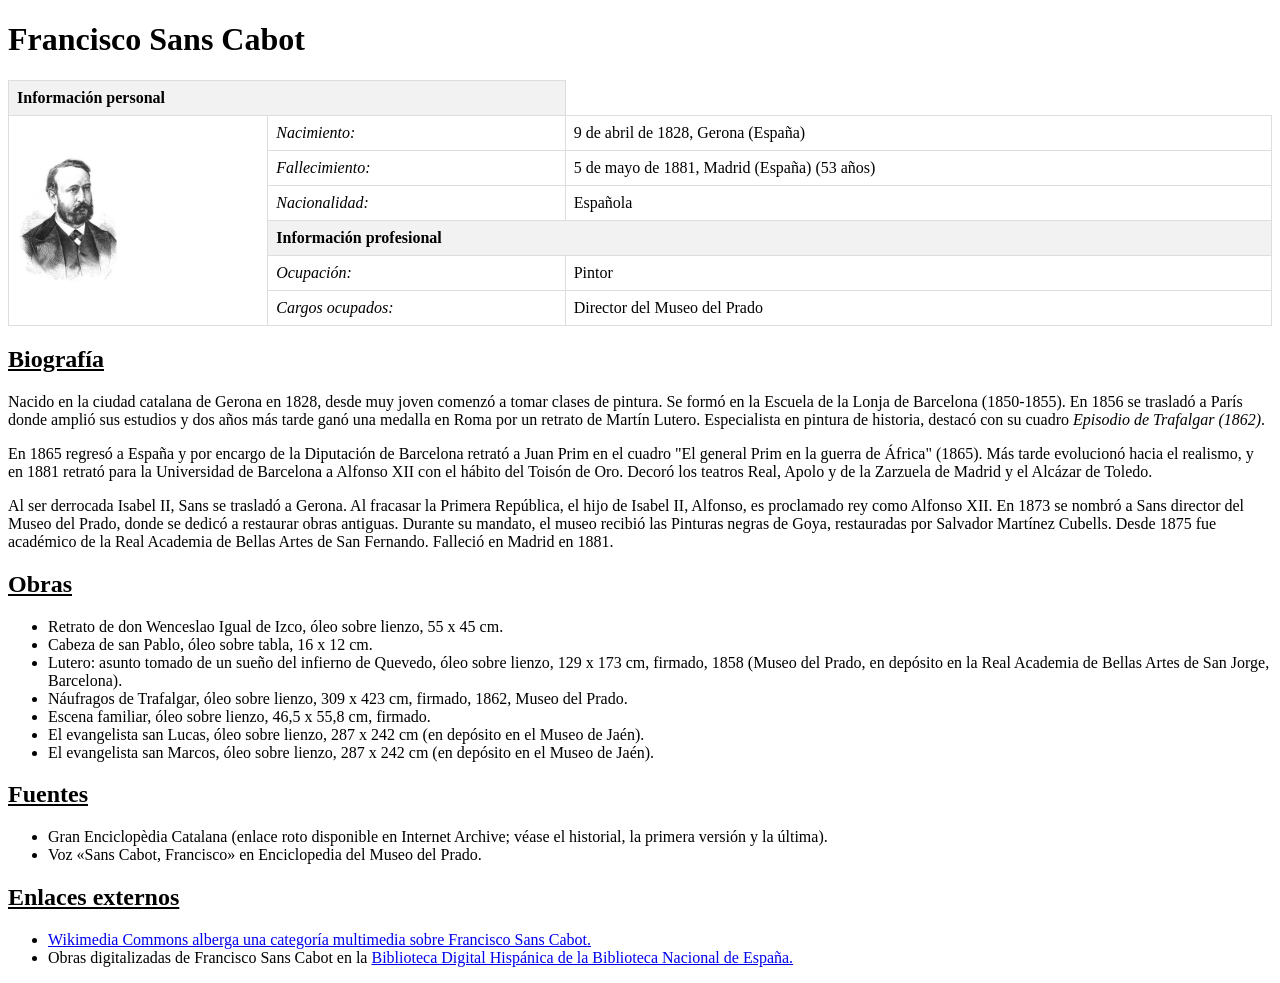
<file: tp-1/index.html>
<!DOCTYPE html>
<html lang="en">
<head>
    <meta charset="UTF-8">
    <meta name="viewport" content="width=device-width, initial-scale=1.0">
    <title>Trabajo 1</title>
    <style>
        h3 span {
            margin-right: 10px;
        }

        table {
            border-collapse: collapse;
            width: 100%;
        }

        th, td {
            border: 1px solid #dddddd;
            text-align: left;
            padding: 8px;
        }

        th {
            background-color: #f2f2f2;
        }
        img {
            max-width: 100px;
            height: auto;
        }
    </style>
</head>
<body>

<h1>Francisco Sans Cabot</h1>

<table>
    <tr>
        <th colspan="2">Información personal</th>
    </tr>
    <tr>
        <td rowspan="6"><img src="Francisco_Sans_Cabot.jpg" alt="Francisco Sans Cabot"></td>
        <td><em>Nacimiento:</em></td>
        <td>9 de abril de 1828, Gerona (España)</td>
    </tr>
    <tr>
        <td><em>Fallecimiento:</em></td>
        <td>5 de mayo de 1881, Madrid (España) (53 años)</td>
    </tr>
    <tr>
        <td><em>Nacionalidad:</em></td>
        <td>Española</td>
    </tr>
    <tr>
        <th colspan="2">Información profesional</th>
    </tr>
    <tr>
        <td><em>Ocupación:</em></td>
        <td>Pintor</td>
    </tr>
    <tr>
        <td><em>Cargos ocupados:</em></td>
        <td>Director del Museo del Prado</td>
    </tr>
</table>

<!-- Biografía -->
<h2><strong><u>Biografía</u></strong></h2>
<p>
    Nacido en la ciudad catalana de Gerona en 1828, desde muy joven comenzó a tomar clases de pintura.
    Se formó en la Escuela de la Lonja de Barcelona (1850-1855).
    En 1856 se trasladó a París donde amplió sus estudios y dos años más tarde ganó una medalla en Roma por un retrato de Martín Lutero.
    Especialista en pintura de historia, destacó con su cuadro <em>Episodio de Trafalgar (1862)</em>.
</p>
<p>
    En 1865 regresó a España y por encargo de la Diputación de Barcelona retrató a Juan Prim en el cuadro "El general Prim en la guerra de África" (1865).
    Más tarde evolucionó hacia el realismo, y en 1881 retrató para la Universidad de Barcelona a Alfonso XII con el hábito del Toisón de Oro.
    Decoró los teatros Real, Apolo y de la Zarzuela de Madrid y el Alcázar de Toledo.
</p>
<p>
    Al ser derrocada Isabel II, Sans se trasladó a Gerona. Al fracasar la Primera República, el hijo de Isabel II, Alfonso, es proclamado rey como Alfonso XII.
    En 1873 se nombró a Sans director del Museo del Prado, donde se dedicó a restaurar obras antiguas. Durante su mandato, el museo recibió las Pinturas negras de Goya, restauradas por Salvador Martínez Cubells.
    Desde 1875 fue académico de la Real Academia de Bellas Artes de San Fernando. Falleció en Madrid en 1881.
</p>

<!-- Obras -->
<h2><strong><u>Obras</u></strong></h2>
<ul>
    <li>Retrato de don Wenceslao Igual de Izco, óleo sobre lienzo, 55 x 45 cm.</li>
    <li>Cabeza de san Pablo, óleo sobre tabla, 16 x 12 cm.</li>
    <li>Lutero: asunto tomado de un sueño del infierno de Quevedo, óleo sobre lienzo, 129 x 173 cm, firmado, 1858 (Museo del Prado, en depósito en la Real Academia de Bellas Artes de San Jorge, Barcelona).</li>
    <li>Náufragos de Trafalgar, óleo sobre lienzo, 309 x 423 cm, firmado, 1862, Museo del Prado.</li>
    <li>Escena familiar, óleo sobre lienzo, 46,5 x 55,8 cm, firmado.</li>
    <li>El evangelista san Lucas, óleo sobre lienzo, 287 x 242 cm (en depósito en el Museo de Jaén).</li>
    <li>El evangelista san Marcos, óleo sobre lienzo, 287 x 242 cm (en depósito en el Museo de Jaén).</li>
</ul>

<!-- Fuentes -->
<h2><strong><u>Fuentes</u></strong></h2>
<ul>
    <li>Gran Enciclopèdia Catalana (enlace roto disponible en Internet Archive; véase el historial, la primera versión y la última).</li>
    <li>Voz «Sans Cabot, Francisco» en Enciclopedia del Museo del Prado.</li>
</ul>

<!-- Enlaces externos -->
<h2><strong><u>Enlaces externos</u></strong></h2>
<ul>
    <li><a href="https://commons.wikimedia.org/wiki/Category:Francisco_Sans_Cabot" target="_blank">Wikimedia Commons alberga una categoría multimedia sobre Francisco Sans Cabot.</a></li>
    <li>Obras digitalizadas de Francisco Sans Cabot en la <a href="https://www.bne.es/es/Inicio/index.html" target="_blank">Biblioteca Digital Hispánica de la Biblioteca Nacional de España.</a></li>
</ul>

</body>
</html>
</file>
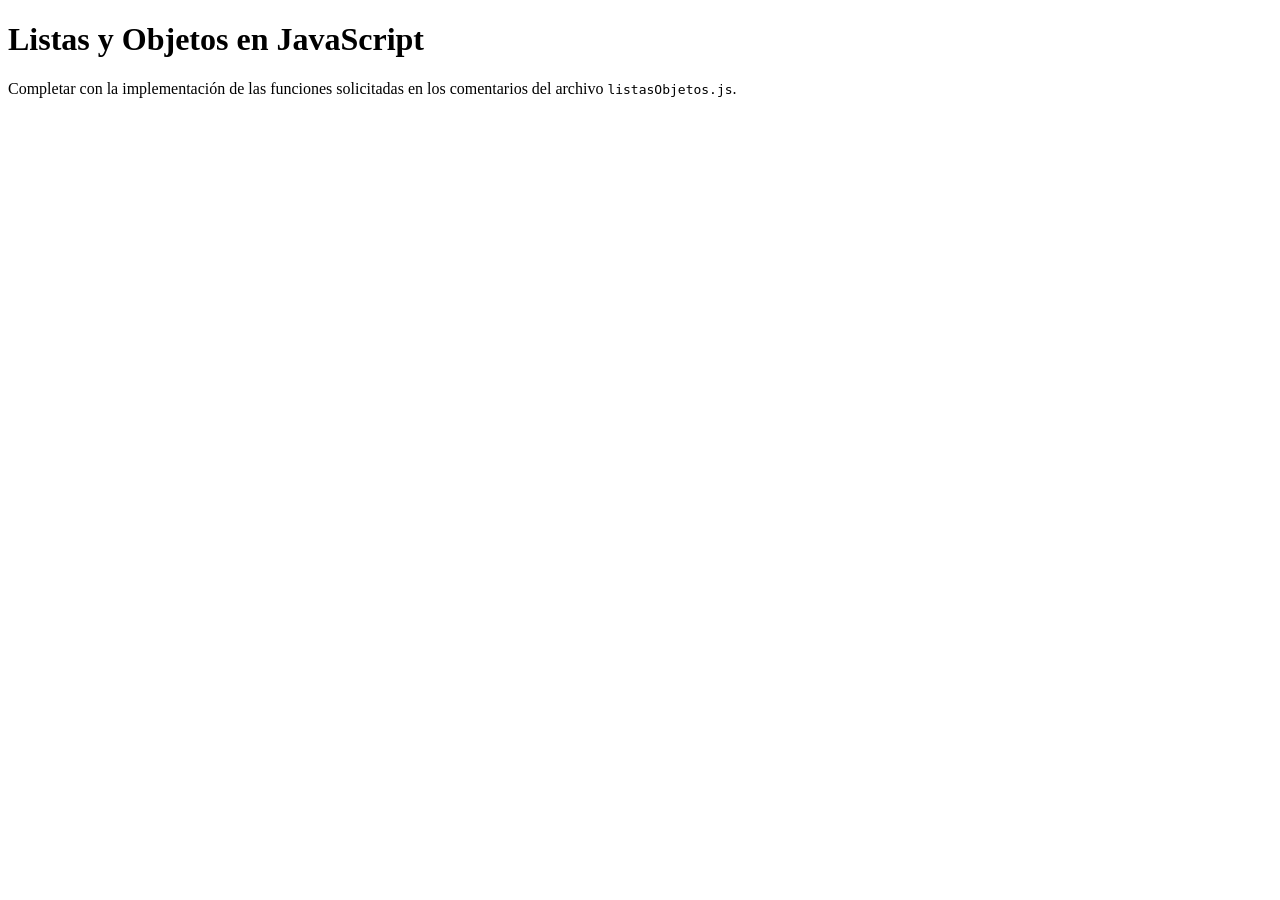
<file: tp-10/index.html>
<!DOCTYPE html>
<html>
<head>
    <meta charset="utf-8">
    <meta name="viewport" content="width=device-width, initial-scale=1">
    <title>Listas y Objetos en JavaScript</title>
</head>
<body>
    <h1>Listas y Objetos en JavaScript</h1>
    <p>Completar con la implementación de las funciones solicitadas en los comentarios del archivo <code>listasObjetos.js</code>.</p>
    <script src="listas-y-objetos.js"></script>
</body>
</html>
</file>
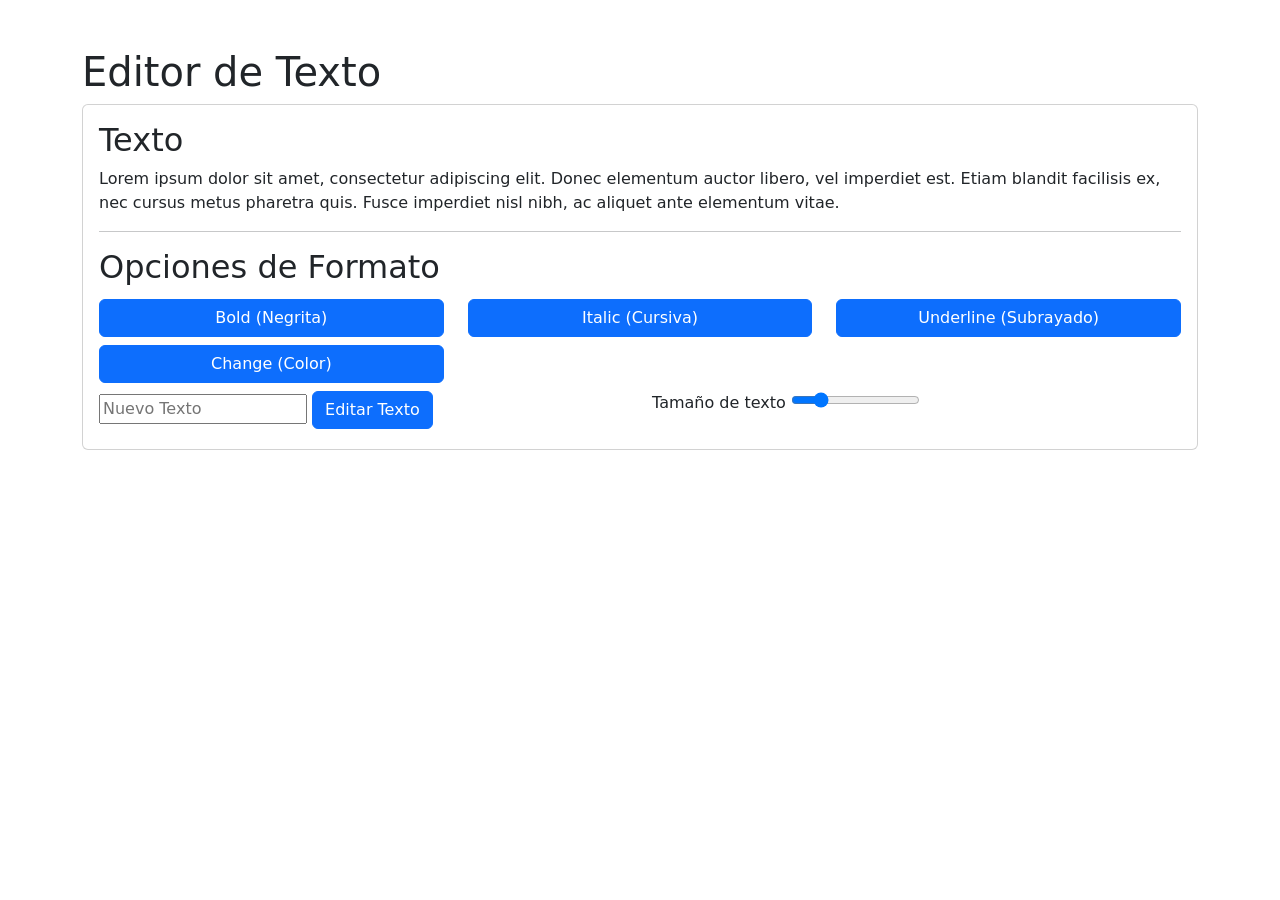
<file: tp-11/index.html>
<!DOCTYPE html>
<html>
<head>
    <meta charset="utf-8">
    <meta name="viewport" content="width=device-width, initial-scale=1">
    <title>Editor de Texto - DOM y JavaScript</title>
    <link href="https://cdn.jsdelivr.net/npm/bootstrap@5.3.1/dist/css/bootstrap.min.css" rel="stylesheet" integrity="sha384-4bw+/aepP/YC94hEpVNVgiZdgIC5+VKNBQNGCHeKRQN+PtmoHDEXuppvnDJzQIu9" crossorigin="anonymous">
</head>
<body>
    <div class="container my-1 my-sm-2 my-md-4 my-lg-5">
        <h1>Editor de Texto</h1>
        <div class="card">
            <div class="card-body">
                <h2>Texto</h2>

                <p class="texto" id="texto">Lorem ipsum dolor sit amet, consectetur adipiscing elit. Donec elementum auctor libero, vel imperdiet est. Etiam blandit facilisis ex, nec cursus metus pharetra quis. Fusce imperdiet nisl nibh, ac aliquet ante elementum vitae.</p>

                <hr class="hr">

                <h2>Opciones de Formato</h2>
                <div class="row">
                    <div class="col-12 col-md-4 my-1">
                        <button id="btn-negrita" class="btn d-block w-100 btn-primary" data-formato="negrita">
                            Bold (Negrita)
                        </button>
                    </div>
                    <div class="col-12 col-md-4 my-1">
                        <button id="btn-cursiva" class="btn d-block w-100 btn-primary" data-formato="cursiva">
                            Italic (Cursiva)
                        </button>
                    </div>
                    <div class="col-12 col-md-4 my-1">
                        <button id="btn-subrayado" class="btn d-block w-100 btn-primary" data-formato="subrayado">
                            Underline (Subrayado)
                        </button>
                    </div>
                    <div class="col-12 col-md-4 my-1">
                        <button id="btn-color" class="btn d-block w-100 btn-primary" data-formato="color">
                            Change (Color)
                        </button>
                    </div>
                </div>
                <div class="row">
                    <div class="col-12 col-md-6 my-1">
                    <input id="input-texto" type="text" placeholder="Nuevo Texto">
                        <button id="btn-editar" class="btn btn-primary" data-formato="editar">Editar Texto</button>
                    </div>
                    <div class="col-12 col-md-6 my-1">
                        Tamaño de texto <input id="input-tamano" type="range" min="10" max="40" value="16">
                    </div>

                </div>
            </div>
        </div>
    </div>

    <script src="https://cdn.jsdelivr.net/npm/bootstrap@5.3.1/dist/js/bootstrap.bundle.min.js" integrity="sha384-HwwvtgBNo3bZJJLYd8oVXjrBZt8cqVSpeBNS5n7C8IVInixGAoxmnlMuBnhbgrkm" crossorigin="anonymous"></script>
    <script type="text/javascript">
        /**
 * Actualiza el estado de los botones en función de los estilos aplicados.
 */
function updateButtonState() {
    let texto = document.getElementById("texto");

    // Actualizar botón de negrita
    let btnNegrita = document.getElementById("btn-negrita");
    if (texto.style.fontWeight === "bold") {
        btnNegrita.classList.add("btn-success");
        btnNegrita.classList.remove("btn-primary");
        btnNegrita.innerText = "Bold (Negrita) (Activado)";
    } else {
        btnNegrita.classList.add("btn-primary");
        btnNegrita.classList.remove("btn-success");
        btnNegrita.innerText = "Bold (Negrita)";
    }

    // Actualizar botón de cursiva
    let btnCursiva = document.getElementById("btn-cursiva");
    if (texto.style.fontStyle === "italic") {
        btnCursiva.classList.add("btn-success");
        btnCursiva.classList.remove("btn-primary");
        btnCursiva.innerText = "Italic (Cursiva) (Activado)";
    } else {
        btnCursiva.classList.add("btn-primary");
        btnCursiva.classList.remove("btn-success");
        btnCursiva.innerText = "Italic (Cursiva)";
    }

    // Actualizar botón de subrayado
    let btnSubrayado = document.getElementById("btn-subrayado");
    if (texto.classList.contains("text-decoration-underline")) {
        btnSubrayado.classList.add("btn-success");
        btnSubrayado.classList.remove("btn-primary");
        btnSubrayado.innerText = "Underline (Subrayado) (Activado)";
    } else {
        btnSubrayado.classList.add("btn-primary");
        btnSubrayado.classList.remove("btn-success");
        btnSubrayado.innerText = "Underline (Subrayado)";
    }

    // Actualizar botón de color
    let btnColor = document.getElementById("btn-color");
    if (texto.classList.contains("text-info")) {
        btnColor.classList.add("btn-success");
        btnColor.classList.remove("btn-primary");
        btnColor.innerText = "Change (Color) (Activado)";
    } else {
        btnColor.classList.add("btn-primary");
        btnColor.classList.remove("btn-success");
        btnColor.innerText = "Change (Color)";
    }
}

/**
 * Función para aplicar o quitar negrita.
 */
function funcionNegrita() {
    let elementoParrafo = document.getElementById("texto");
    if (elementoParrafo.style.fontWeight === "bold") {
        elementoParrafo.style.fontWeight = null;
    } else {
        elementoParrafo.style.fontWeight = "bold";
    }
    updateButtonState();
}

/**
 * Función para aplicar o quitar cursiva.
 */
function funcionCursiva() {
    let elementoParrafo = document.getElementById("texto");
    if (elementoParrafo.style.fontStyle === "italic") {
        elementoParrafo.style.fontStyle = null;
    } else {
        elementoParrafo.style.fontStyle = "italic";
    }
    updateButtonState();
}

/**
 * Función para aplicar o quitar subrayado.
 */
function funcionSubrayado() {
    let texto = document.getElementById("texto");
    texto.classList.toggle("text-decoration-underline");
    updateButtonState();
}

/**
 * Función para aplicar o quitar color.
 */
function funcionColor() {
    let texto = document.getElementById("texto");
    texto.classList.toggle("text-info");
    updateButtonState();
}

/**
 * Función para editar el texto.
 */
function funcionEditarTexto() {
    let textoNuevo = document.getElementById("input-texto").value;
    let texto = document.getElementById("texto");
    texto.innerText = textoNuevo;
}

/**
 * Función para cambiar el tamaño del texto.
 */
function funcionTamano() {
    let inputTamano = document.getElementById("input-tamano");
    let texto = document.getElementById("texto");
    texto.style.fontSize = inputTamano.value + "px";
}

/**
 * Controlador para manejar el clic en los botones.
 */
function handlerBoton(e) {
    const funcionBoton = e.target.dataset.formato;
    switch (funcionBoton) {
        case 'negrita':
            funcionNegrita();
            break;
        case 'cursiva':
            funcionCursiva();
            break;
        case 'subrayado':
            funcionSubrayado();
            break;
        case 'color':
            funcionColor();
            break;
        case 'editar':
            funcionEditarTexto();
            break;
    }
}

// Agregar eventos a los botones y al input de tamaño
document.querySelectorAll('button.btn').forEach(e => e.addEventListener('click', handlerBoton));
document.getElementById("input-tamano").addEventListener("input", funcionTamano);

// Inicializar el estado de los botones al cargar la página
updateButtonState();

    </script>
</body>
</html>
</file>
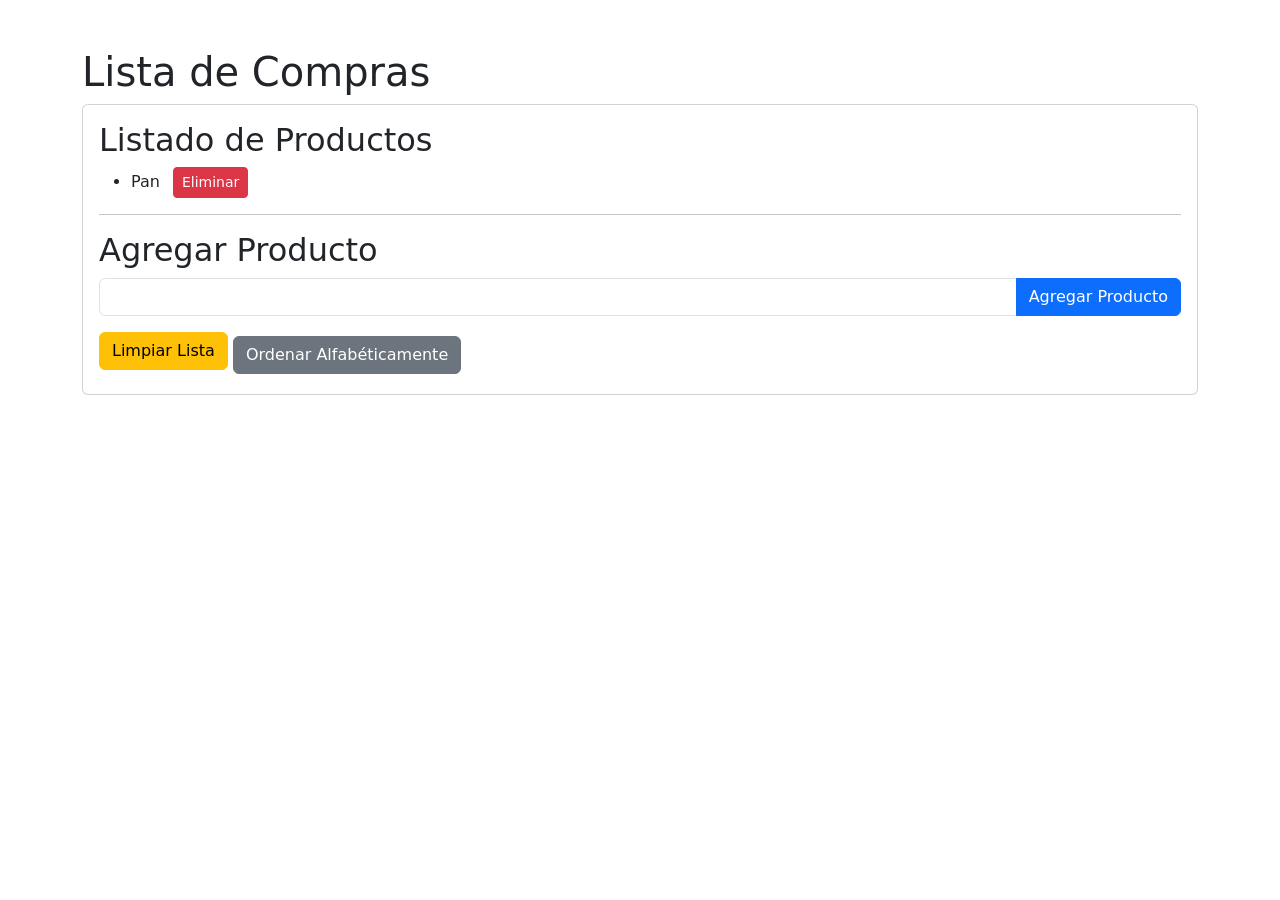
<file: tp-12/index.html>
<!DOCTYPE html>
<html>
<head>
    <meta charset="utf-8">
    <meta name="viewport" content="width=device-width, initial-scale=1">
    <title>Lista de Compras - Ramirez Tomas</title>
    <link href="https://cdn.jsdelivr.net/npm/bootstrap@5.3.1/dist/css/bootstrap.min.css" rel="stylesheet" integrity="sha384-4bw+/aepP/YC94hEpVNVgiZdgIC5+VKNBQNGCHeKRQN+PtmoHDEXuppvnDJzQIu9" crossorigin="anonymous">
</head>
<body>
    <div class="container my-1 my-sm-2 my-md-4 my-lg-5">
        <h1>Lista de Compras</h1>
        <div class="card">
            <div class="card-body">
                <h2>Listado de Productos</h2>
                
                <ul id="lista-productos">
                    <li>Pan <button class="btn btn-danger btn-sm ms-2" onclick="eliminarProducto(this)">Eliminar</button></li>
                </ul>

                <hr class="hr">

                <h2>Agregar Producto</h2>
                <form id="form-producto">
                    <div class="input-group mb-3">
                        <input type="text" class="form-control" aria-label="Nombre del Producto" required>
                        <button class="btn btn-primary" type="submit">Agregar Producto</button>
                    </div>
                </form>

                <button class="btn btn-warning mb-2" onclick="limpiarLista()">Limpiar Lista</button>
                <button class="btn btn-secondary" onclick="ordenarLista()">Ordenar Alfabéticamente</button>
            </div>
        </div>
    </div>

    <script src="https://cdn.jsdelivr.net/npm/bootstrap@5.3.1/dist/js/bootstrap.bundle.min.js" integrity="sha384-HwwvtgBNo3bZJJLYd8oVXjrBZt8cqVSpeBNS5n7C8IVInixGAoxmnlMuBnhbgrkm" crossorigin="anonymous"></script>
    <script type="text/javascript">

        // Función para agregar un producto a la lista
        function agregarProducto(nombreProducto) {
            const listaProductos = document.getElementById('lista-productos');
            const li = document.createElement('li');
            li.innerHTML = `${nombreProducto} <button class="btn btn-danger btn-sm ms-2" onclick="eliminarProducto(this)">Eliminar</button>`;
            listaProductos.appendChild(li);
        }

        // Manejador del formulario para agregar productos
        function handlerFormulario(e) {
            e.preventDefault();
            const input = e.target.querySelector('input');
            const nombreProducto = input.value.trim();
            if (nombreProducto) {
                agregarProducto(nombreProducto);
            }
            input.value = "";
        }

        // Función para limpiar la lista de productos
        function limpiarLista() {
            const listaProductos = document.getElementById('lista-productos');
            listaProductos.innerHTML = "";
        }

        // Función para ordenar la lista de forma alfabética
        function ordenarLista() {
            const listaProductos = document.getElementById('lista-productos');
            const items = Array.from(listaProductos.querySelectorAll('li'));

            items.sort((a, b) => a.textContent.localeCompare(b.textContent));
            
            listaProductos.innerHTML = '';
            items.forEach(item => listaProductos.appendChild(item));
        }

        // Función para eliminar un producto de la lista
        function eliminarProducto(button) {
            const li = button.parentElement;
            li.remove();
        }

        // Asignar manejador al formulario
        document.querySelector('form').addEventListener('submit', handlerFormulario);
    </script>
</body>
</html>
</file>
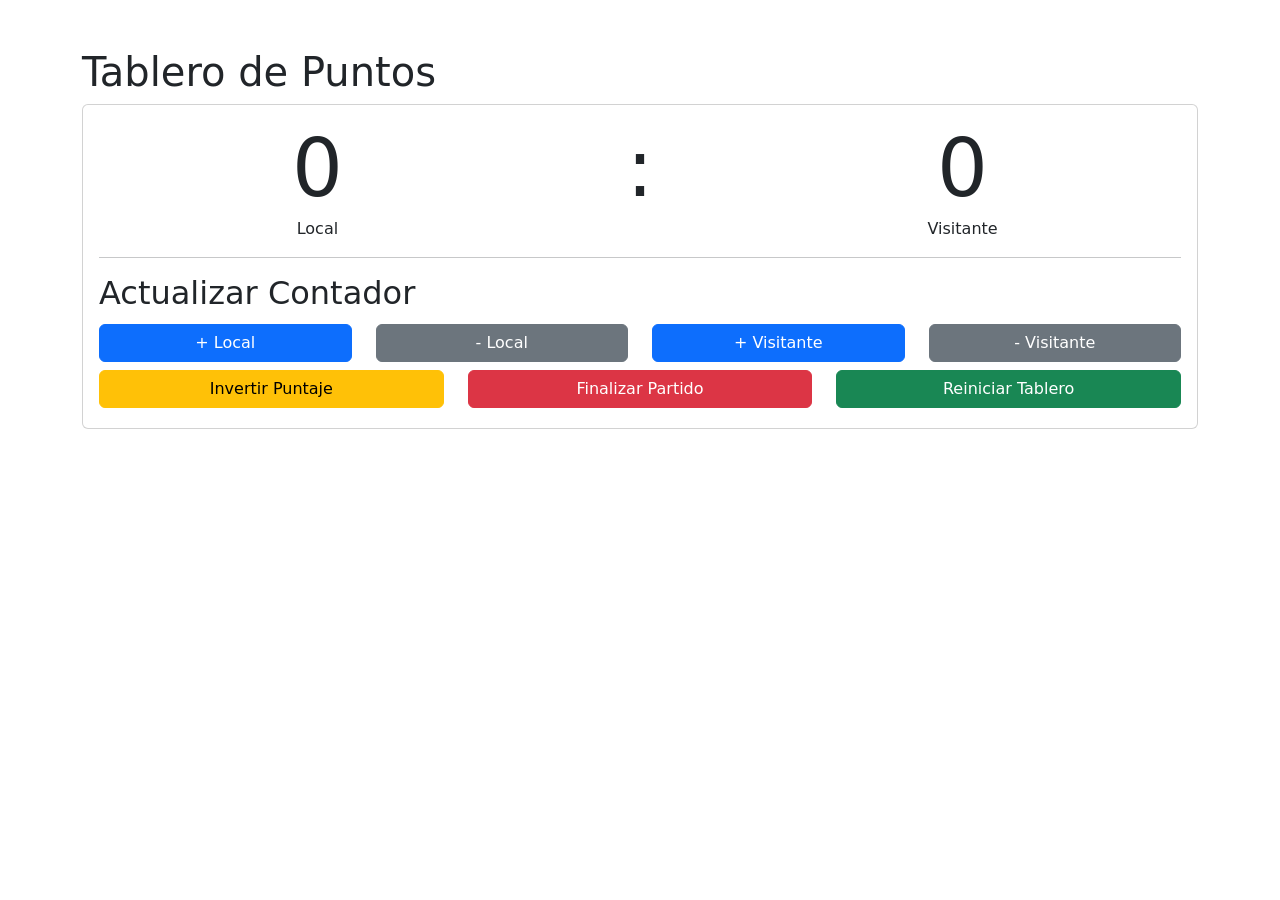
<file: tp-14/index.html>
<!DOCTYPE html>
<html>
<head>
    <meta charset="utf-8">
    <meta name="viewport" content="width=device-width, initial-scale=1">
    <title>Tablero de Puntos - Ramirez Tomas</title>
    <link href="https://cdn.jsdelivr.net/npm/bootstrap@5.3.1/dist/css/bootstrap.min.css" rel="stylesheet" integrity="sha384-4bw+/aepP/YC94hEpVNVgiZdgIC5+VKNBQNGCHeKRQN+PtmoHDEXuppvnDJzQIu9" crossorigin="anonymous">
</head>
<body>
    <div class="container my-1 my-sm-2 my-md-4 my-lg-5">
    	<h1>Tablero de Puntos</h1>
        <div class="card">
            <div class="card-body">
                <div class="row text-center">
                    <div class="col-5">
                        <span id="localScore" class="display-1">0</span>
                        <p class="m-0">Local</p>
                    </div>
                    <div class="col-2">
                        <span class="display-1">:</span>
                    </div>
                    <div class="col-5">
                        <span id="visitorScore" class="display-1">0</span>
                        <p class="m-0">Visitante</p>
                    </div>
                </div>

                <hr class="hr">

                <h2>Actualizar Contador</h2>
                <div class="row">
                    <div class="col-6 col-sm-3 my-1">
                        <button id="localIncrease" class="btn d-block w-100 btn-primary">
                            + Local
                        </button>
                    </div>
                    <div class="col-6 col-sm-3 my-1">
                        <button id="localDecrease" class="btn d-block w-100 btn-secondary">
                            - Local
                        </button>
                    </div>
                    <div class="col-6 col-sm-3 my-1">
                        <button id="visitorIncrease" class="btn d-block w-100 btn-primary">
                            + Visitante
                        </button>
                    </div>
                    <div class="col-6 col-sm-3 my-1">
                        <button id="visitorDecrease" class="btn d-block w-100 btn-secondary">
                            - Visitante
                        </button>
                    </div>
                    <div class="col-12 col-sm-4 my-1">
                        <button id="invertScore" class="btn d-block w-100 btn-warning">
                            Invertir Puntaje
                        </button>
                    </div>
                    <div class="col-12 col-sm-4 my-1">
                        <button id="endMatch" class="btn d-block w-100 btn-danger">
                            Finalizar Partido
                        </button>
                    </div>
                    <div class="col-12 col-sm-4 my-1">
                        <button id="resetBoard" class="btn d-block w-100 btn-success">
                            Reiniciar Tablero
                        </button>
                    </div>
                </div>

            </div>
        </div>
    </div>

    <script src="https://cdn.jsdelivr.net/npm/bootstrap@5.3.1/dist/js/bootstrap.bundle.min.js" integrity="sha384-HwwvtgBNo3bZJJLYd8oVXjrBZt8cqVSpeBNS5n7C8IVInixGAoxmnlMuBnhbgrkm" crossorigin="anonymous"></script>
    <script>
        // Variables para almacenar puntajes
        let localScore = 0;
        let visitorScore = 0;
        const localScoreDisplay = document.getElementById('localScore');
        const visitorScoreDisplay = document.getElementById('visitorScore');
        
        // Funciones para actualizar el puntaje
        function updateScores() {
            localScoreDisplay.textContent = localScore;
            visitorScoreDisplay.textContent = visitorScore;
        }

        // Incrementar y decrementar puntos
        document.getElementById('localIncrease').addEventListener('click', () => {
            localScore++;
            updateScores();
        });

        document.getElementById('localDecrease').addEventListener('click', () => {
            if (localScore > 0) localScore--;
            updateScores();
        });

        document.getElementById('visitorIncrease').addEventListener('click', () => {
            visitorScore++;
            updateScores();
        });

        document.getElementById('visitorDecrease').addEventListener('click', () => {
            if (visitorScore > 0) visitorScore--;
            updateScores();
        });

        // Invertir puntajes
        document.getElementById('invertScore').addEventListener('click', () => {
            [localScore, visitorScore] = [visitorScore, localScore];
            updateScores();
        });

        // Finalizar partido
        document.getElementById('endMatch').addEventListener('click', () => {
            disableButtons(true);
        });

        // Reiniciar tablero
        document.getElementById('resetBoard').addEventListener('click', () => {
            localScore = 0;
            visitorScore = 0;
            updateScores();
            disableButtons(false);
        });

        // Habilitar o deshabilitar botones
        function disableButtons(disable) {
            document.querySelectorAll('button').forEach(button => {
                if (button.id !== 'resetBoard') button.disabled = disable;
            });
        }

    </script>
</body>
</html>
</file>
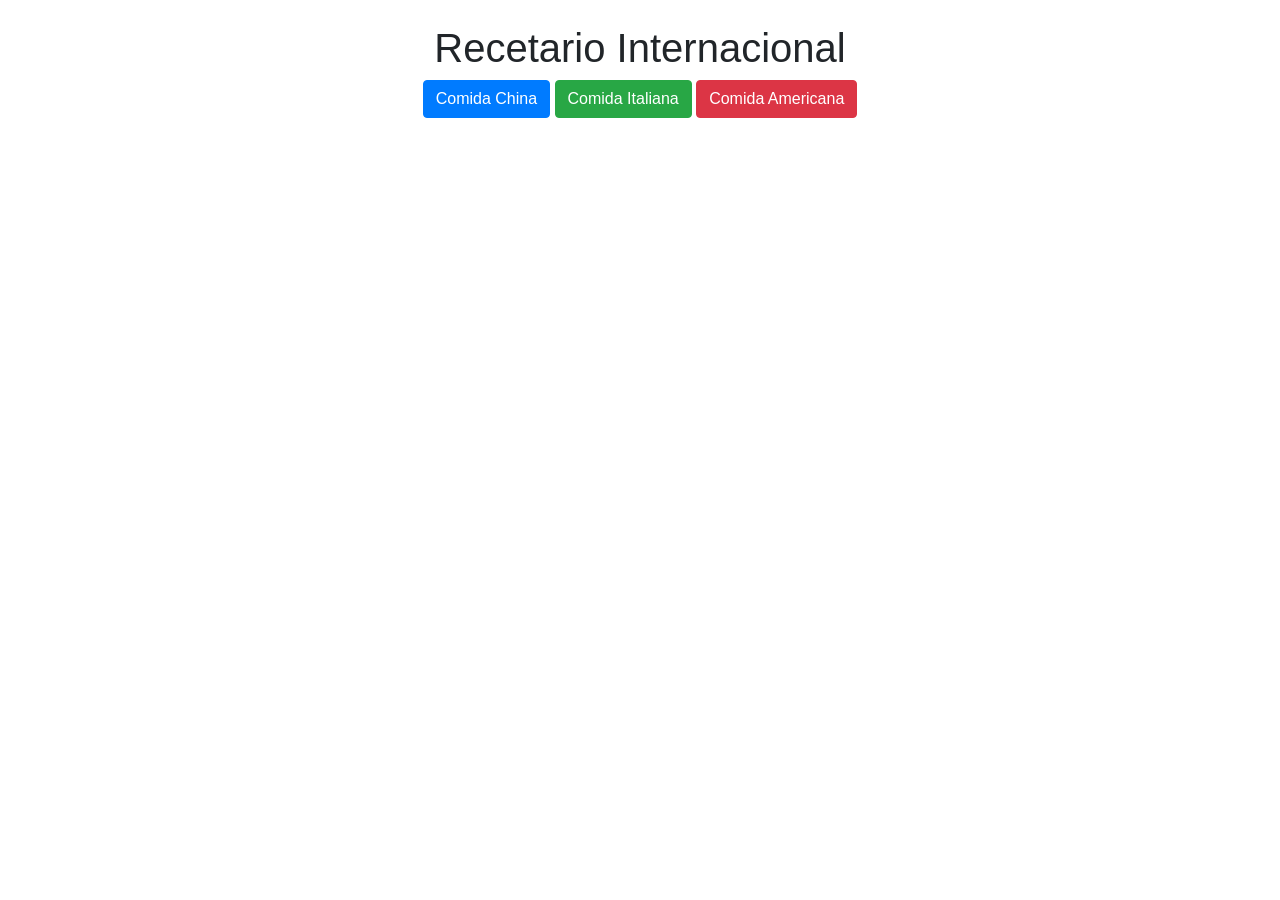
<file: tp-15/index.html>
<!DOCTYPE html>
<html lang="en">
<head>
    <meta charset="UTF-8">
    <meta name="viewport" content="width=device-width, initial-scale=1.0">
    <title>Recetario</title>
    <link href="https://stackpath.bootstrapcdn.com/bootstrap/4.5.2/css/bootstrap.min.css" rel="stylesheet">
    <link rel="stylesheet" href="archivo.css">
</head>
<body>
    <div class="container mt-4">
        <h1 class="text-center">Recetario Internacional</h1>
        <div class="text-center mb-4">
            <button id="chineseBtn" class="btn btn-primary">Comida China</button>
            <button id="italianBtn" class="btn btn-success">Comida Italiana</button>
            <button id="americanBtn" class="btn btn-danger">Comida Americana</button>
        </div>

        <div id="spinner" class="text-center">
            <div class="spinner-border" role="status">
                <span class="sr-only">Loading...</span>
            </div>
        </div>

        <div id="recipeGrid" class="row"></div>
    </div>

    <script src="archivo.js"></script>
</body>
</html>
</file>
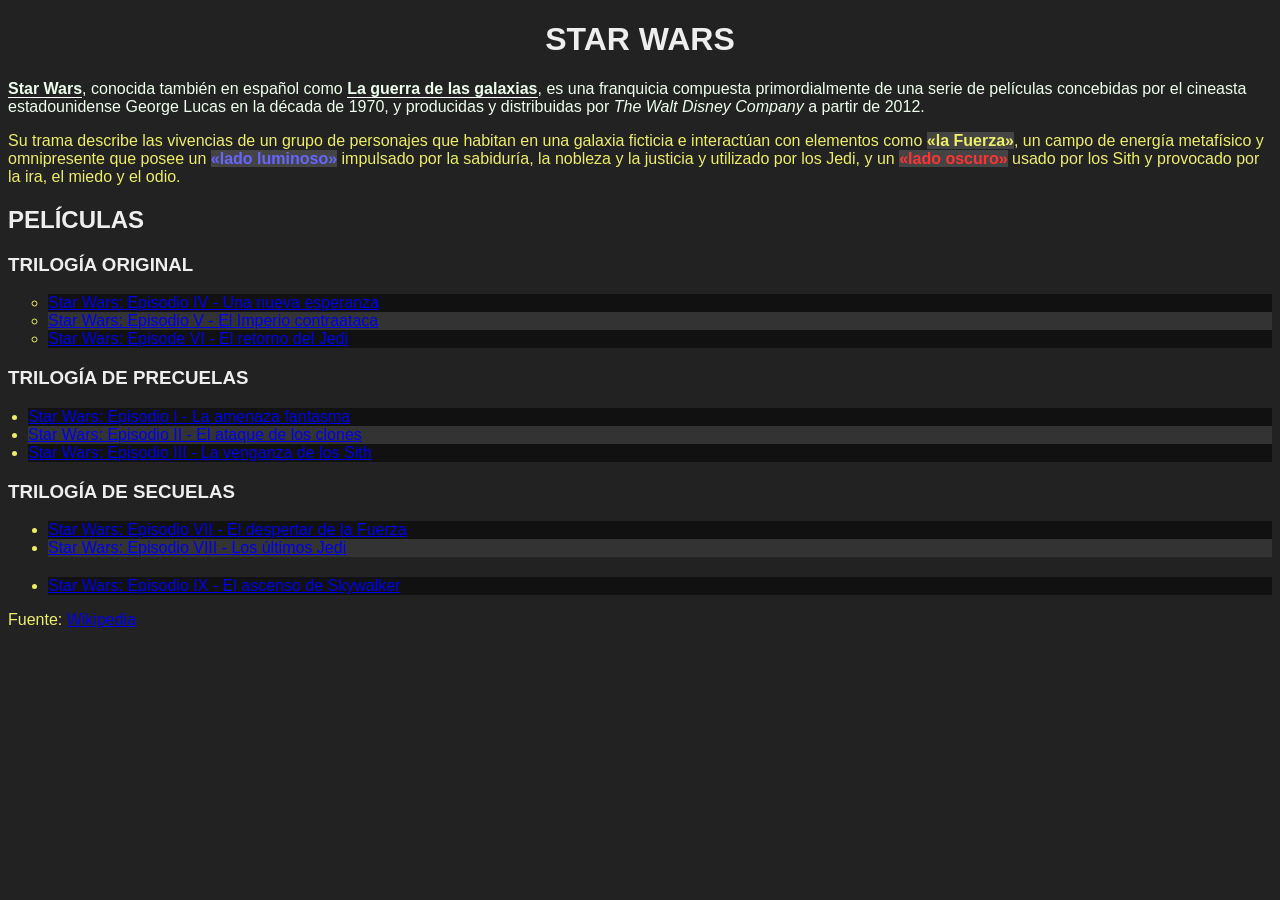
<file: tp-2/index.html>
<!DOCTYPE html>
<html>
<head>
    <meta charset="utf-8">
    <meta name="viewport" content="width=device-width, initial-scale=1">
    <link rel="stylesheet" href="style.css" />
    <title>TP2 - Selectores CSS</title>
</head>
<body>
    <h1>Star Wars</h1>
    <p><strong>Star Wars</strong>, conocida también en español como <strong>La guerra de las galaxias</strong>, es una franquicia compuesta primordialmente de una serie de películas concebidas por el cineasta estadounidense George Lucas en la década de 1970, y producidas y distribuidas por <a>The Walt Disney Company</a> a partir de 2012.</p>
    <p>Su trama describe las vivencias de un grupo de personajes que habitan en una galaxia ficticia e interactúan con elementos como <span class="the-force">«la Fuerza»</span>, un campo de energía metafísico y omnipresente que posee un <span class="the-force light-side">«lado luminoso»</span> impulsado por la sabiduría, la nobleza y la justicia y utilizado por los Jedi, y un <span class="the-force dark-side">«lado oscuro»</span> usado por los Sith y provocado por la ira, el miedo y el odio.</p>
    <h2>Películas</h2>
    <h3>Trilogía Original</h3>
    <ul id="og-trilogy" class="movies-list">
        <li><a href="https://es.wikipedia.org/wiki/Star_Wars:_Episodio_IV_-_Una_nueva_esperanza">Star Wars: Episodio IV - Una nueva esperanza</a></li>
        <li><a href="https://es.wikipedia.org/wiki/Star_Wars:_Episodio_V_-_El_Imperio_contraataca">Star Wars: Episodio V - El Imperio contraataca</a></li>
        <li><a href="https://es.wikipedia.org/wiki/Star_Wars:_Episode_VI_-_Return_of_the_Jedi">Star Wars: Episode VI - El retorno del Jedi</a></li>
    </ul>
    <h3>Trilogía de precuelas</h3>
    <ul class="movies-list">
        <li><a href="https://es.wikipedia.org/wiki/Star_Wars:_Episodio_I_-_La_amenaza_fantasma">Star Wars: Episodio I - La amenaza fantasma</a></li>
        <li><a href="https://es.wikipedia.org/wiki/Star_Wars:_Episodio_II_-_El_ataque_de_los_clones">Star Wars: Episodio II - El ataque de los clones</a></li>
        <li><a href="https://es.wikipedia.org/wiki/Star_Wars:_Episodio_III_-_La_venganza_de_los_Sith">Star Wars: Episodio III - La venganza de los Sith</a></li>
    </ul>
    <h3>Trilogía de secuelas</h3>
    <ul class="movies-list">
        <li><a href="https://es.wikipedia.org/wiki/Star_Wars:_Episodio_VII_-_El_despertar_de_la_Fuerza">Star Wars: Episodio VII - El despertar de la Fuerza</a></li>
        <li><a href="https://es.wikipedia.org/wiki/Star_Wars:_Episodio_VIII_-_Los_últimos_Jedi">Star Wars: Episodio VIII - Los últimos Jedi</a></li>
        <li><a href="https://es.wikipedia.org/wiki/Star_Wars:_Episodio_IX_-_El_ascenso_de_Skywalker">Star Wars: Episodio IX - El ascenso de Skywalker</a></li>
    </ul>
    <p>Fuente: <a href="https://es.wikipedia.org/wiki/Star_Wars">Wikipedia</a></p>
</body>
</html>
</file>
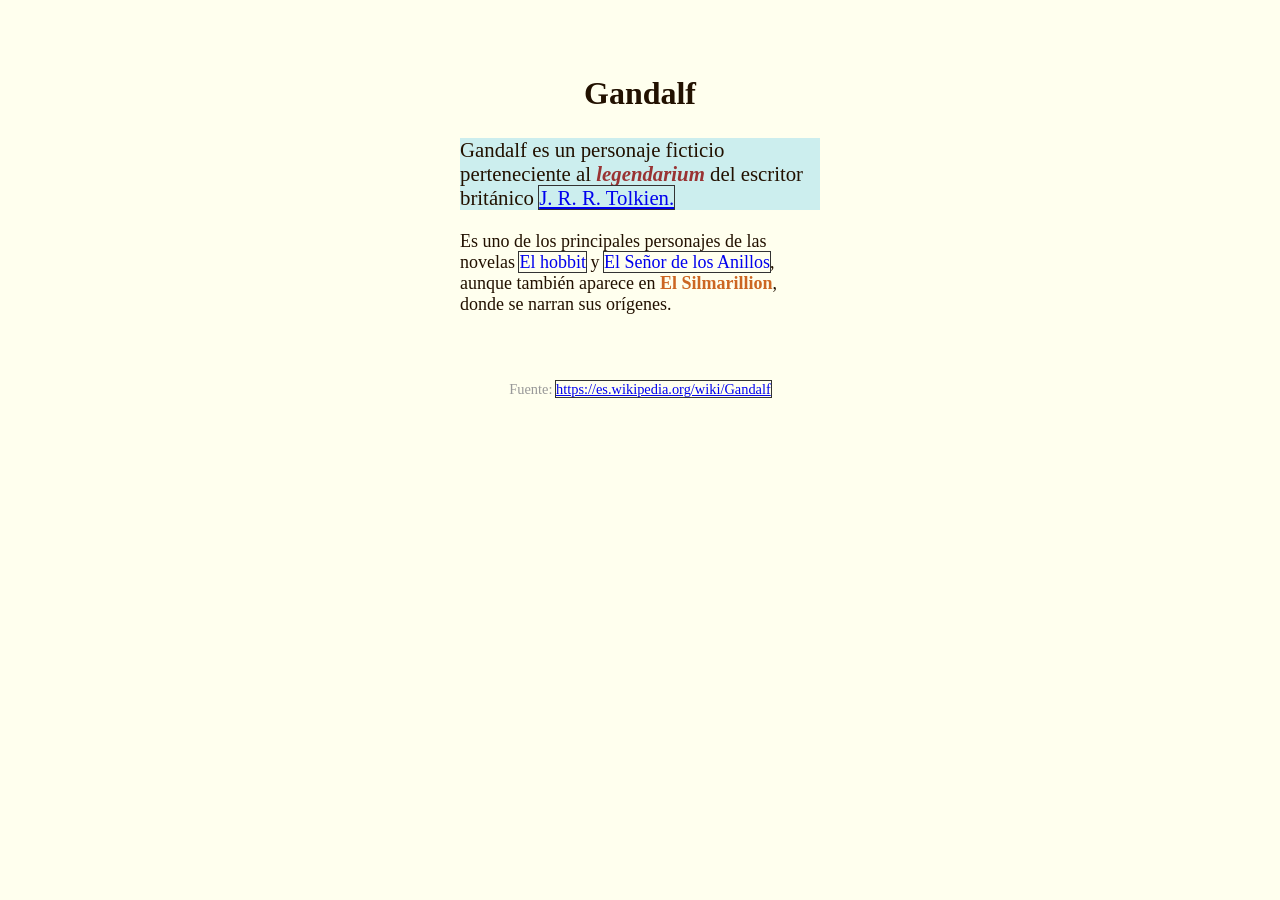
<file: tp-3/index.html>
<!DOCTYPE html>
<html lang="es">
<head>
	<meta charset="utf-8">
	<meta name="viewport" content="width=device-width, initial-scale=1">
	<title>TP3 - Especificidad CSS</title>
	<link rel="stylesheet" type="text/css" href="style.css">
	<style type="text/css">
		body {
			font-size: 18px;
			background-color: #ffe;
			color: #210;
		}

		#contenedor {
			max-width: 40ch;
			margin: 2rem auto;
			padding: 1rem;
		}

		h1 {
			font-size: 2rem;
			text-align: left;
		}

		p {
			font-family: sans-serif;
		}

		#primer-parrafo {
			font-size: 1.3rem;
			background-color: #eec;
		}

		p.importante em {
			font-weight: bold;
			color: #144;
		}

		p.novelas a {
			outline: none;
			text-decoration: none;
		}
		p.novelas a:hover {
			text-decoration: underline;
			background-color: #ccd;
		}

		body p.fuente.parrafo {
			color: #999 !important;
			font-size: 0.9rem;
			opacity: 75%;
			text-align: center;
		}

	</style>
</head>
<body>
	<article id="contenedor">
		<h1 class="titulo">Gandalf</h1>
		
		<p id="primer-parrafo" class="importante parrafo">
			Gandalf es un personaje ficticio perteneciente al <em>legendarium</em> del escritor británico <a href="https://es.wikipedia.org/wiki/J._R._R._Tolkien">J. R. R. Tolkien.</a>
		</p>
		
		<p class="novelas parrafo">
			Es uno de los principales personajes de las novelas <a href="https://es.wikipedia.org/wiki/El_hobbit">El hobbit</a> y <a href="https://es.wikipedia.org/wiki/El_Señor_de_los_Anillos">El Señor de los Anillos</a>, aunque también aparece en <span class="complicado" style="color: #622">El Silmarillion</span>, donde se narran sus orígenes.
		</p>
	</article>

	<p class="fuente parrafo">
		Fuente: <a href="https://es.wikipedia.org/wiki/Gandalf">https://es.wikipedia.org/wiki/Gandalf</a>
	</p>
</body>
</html>
</file>
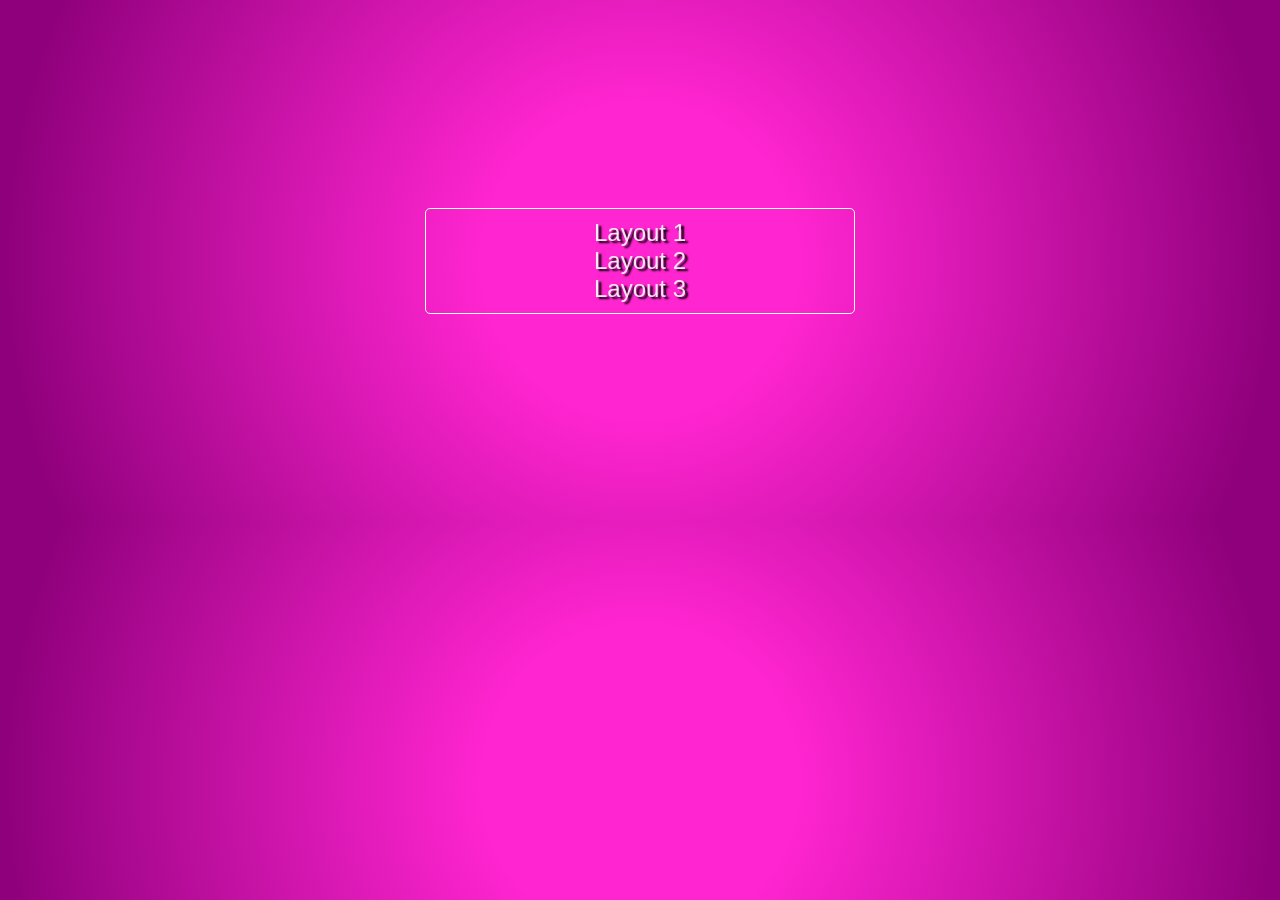
<file: tp-5/index.html>
<!DOCTYPE html>

<html lang="en" >
  
<head>
  <link rel="icon" href="../../media/favicon.ico"/>
  <meta charset="UTF-8" />
  <meta http-equiv="X-UA-Compatible" content="IE=edge" />
  <meta name="viewport" content="width=device-width, initial-scale=1.0" />
  <title>Plataformas Moviles</title>
  <meta charset="UTF-8">
  <link rel="stylesheet" href="style.css">
</head>

<body>
    <ul id="container" class="container">

        <li>  <a href="layout-1.html">Layout 1</a> </li>
        <li>  <a href="layout-2.html">Layout 2</a> </li>
        <li>  <a href="layout-3.html">Layout 3</a> </li>
      
    </ul>
  
</body>
  
</html>
</file>
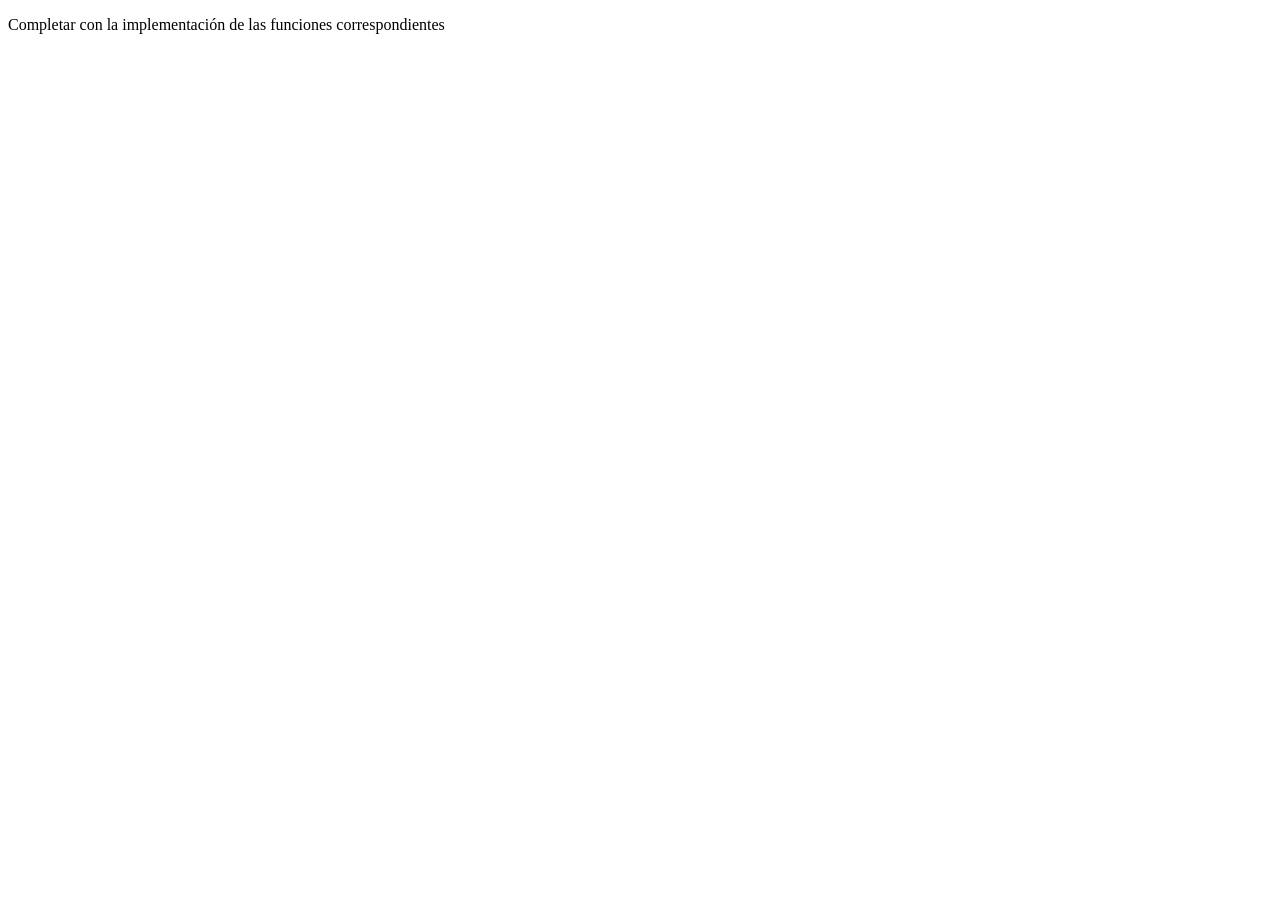
<file: tp-7/index.html>
<!DOCTYPE html>
<html lang="en">
<head>
    <meta charset="UTF-8">
    <meta name="viewport" content="width=device-width, initial-scale=1.0">
    <title>Document</title>
</head>
<body>
    <p>Completar con la implementación de las funciones correspondientes</p>
<script type="text/javascript">
// Numeros

// Implementar una función "suma" que retorne la suma de 2 numeros
// ejemplo: suma(2,3) retorna 5

function suma(num1, num2) {
    return num1 + num2;
}

console.log("suma(2,3): ", suma(2,3))


// Implementar una función "elevarAlCubo" que eleve al cubo un numero
// ejemplo: elevarAlCubo(3) retorna 27

let elevarAlCubo = function (num) {
    return Math.pow(num , 3);
}

console.log("elevarAlCubo(3): ", elevarAlCubo(3))

// Implementar una función "restoDivisionEntera" para devolver el resto de una división entera entre un dividendo y un divisor
// ejemplo: restoDivisionEntera(3,2) retorna 1

let restoDivisionEntera = (num_div_1, num_div_2) => {
    return num_div_1 / num_div_2;
}

console.log("restoDivisionEntera(3,2): ", restoDivisionEntera(3,2))


// Implementar una función "numeroPi" para devolver el numero PI
// ejemplo: numeroPi() retorna 3,14...

function numeroPi(){
    return Math.PI;
}

console.log("numeroPi(): ", numeroPi())


// Implementar una función "numeroRandom" para devolver un número random / aleatorio
// ejemplo: numeroRandom() retorna 0,123...

let numeroRandom = function (){
    return Math.random();
}

console.log("numeroRandom(): ", numeroRandom())


// Implementar una función "mejorNumeroRandom" para devolver un número random entre 2 valores recibidos como parámetros
// ejemplo: mejorNumeroRandom(1,6) retorna 3

let  mejorNumeroRandom = (min, max) => {
    return Math.floor(Math.random() * (max - min + 1)) + min;
}

console.log("mejorNumeroRandom(1,6): ", mejorNumeroRandom(1,6))


// Cadenas de Caracteres

// Implementar una función "transformarMayuscula" que transforme a mayúscula la palabra recibida como parámetro
// ejemplo: transformarMayuscula("Plataformas Móviles") retorna "PLATAFORMAS MÓVILES"

function transformarMayuscula(Plataformas_Móviles) {
    return Plataformas_Móviles.toUpperCase();
}

console.log("transformarMayuscula(\"Plataformas Móviles\"): ", transformarMayuscula("Plataformas Móviles"))


// Implementar una función "primeraLetra" que nos devuelva la inicial de la palabra recibida como parámetro
// ejemplo: primeraLetra("Plataformas") retorna "P"

let primeraLetra = function (Plataformas) {
    return Plataformas[0];
}

console.log("primeraLetra(\"Plataformas\"): ", primeraLetra("Plataformas"))


// Implementar una función "ultimaLetra" que nos devuelva la letra final la palabra recibida como parámetro
// ejemplo: ultimaLetra("Plataformas") retorna "s"

let ultimaLetra = (Plataformas) =>{
    return Plataformas[10];
}

console.log("ultimaLetra(\"Plataformas\"): ", ultimaLetra("Plataformas"))


// Implementar una función "primeraLetraMayuscula" que devuelve la palabra original con su primera letra en mayúscula
// ejemplo: primeraLetraMayuscula("plataformas") retorna "Plataformas"

function primeraLetraMayuscula(plataformas) {
    return plataformas[0].toUpperCase();
}

console.log("primeraLetraMayuscula(\"plataformas\"): ", primeraLetraMayuscula("plataformas"))

// Implementar una función "palabraAListaDeLetras" que dada una palabra me retorne un listado de sus letras
// ejemplo: palabraAListaDeLetras("hola") retorna ['h', 'o', 'l', 'a'];

let palabraAListaDeLetras = function (hola) {
    return hola.split('');
}

console.log("palabraAListaDeLetras(\"hola\"): ", palabraAListaDeLetras("hola"))

// Implementar una función "listaDeLetrasAPalabra" que dado un listado de letras, devuelva una palabra
// ejemplo: listadoDeLetrasAPalabra(["h", "o", "l", "a"]) retorna "hola";

let listadoDeLetrasAPalabra = (hola) => {
    return hola.join('');
}

console.log("listadoDeLetrasAPalabra([\"h\", \"o\", \"l\", \"a\"]): ", listadoDeLetrasAPalabra(["h", "o", "l", "a"]))

// Implementar una función "palabraInvertida" que devuelva la palabra invertida
// ejemplo: palabraInvertida("hola") retorna "aloh";
function palabraInvertida(hola) {
    return hola.split('').reverse().join('');
}

console.log("palabraInvertida(\"hola\"): ", palabraInvertida("hola"))

</script>
</body>
</html>
</file>
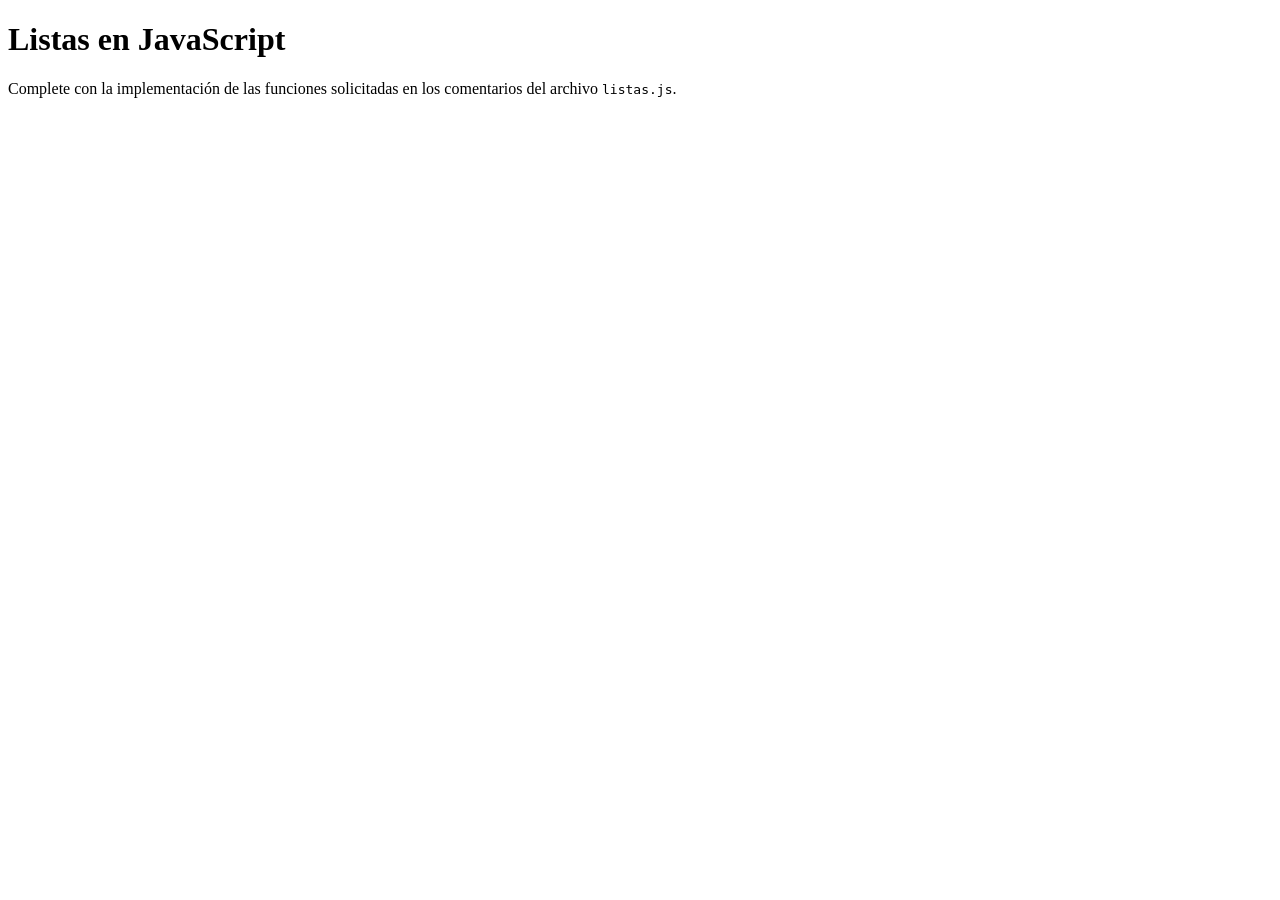
<file: tp-8/index.html>
<!DOCTYPE html>
<html>
<head>
    <meta charset="utf-8">
    <meta name="viewport" content="width=device-width, initial-scale=1">
    <title>Listas en JavaScript</title>
</head>
<body>
    <h1>Listas en JavaScript</h1>
    <p>Complete con la implementación de las funciones solicitadas en los comentarios del archivo <code>listas.js</code>.</p>
    <script src="listas.js"></script>
</body>
</html>
</file>
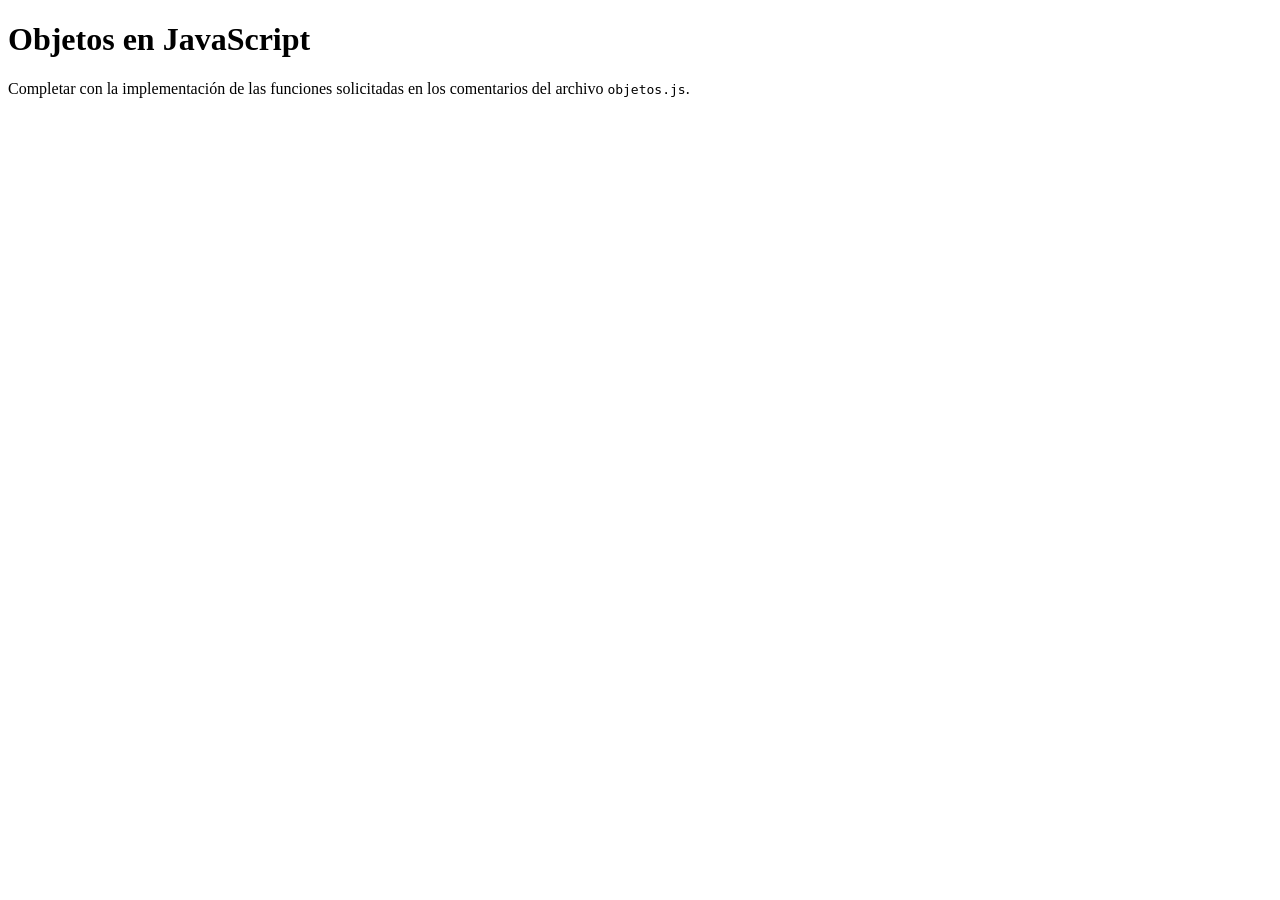
<file: tp-9/index.html>
<!DOCTYPE html>
<html>
<head>
    <meta charset="utf-8">
    <meta name="viewport" content="width=device-width, initial-scale=1">
    <title>Objetos en JavaScript</title>
</head>
<body>
    <h1>Objetos en JavaScript</h1>
    <p>Completar con la implementación de las funciones solicitadas en los comentarios del archivo <code>objetos.js</code>.</p>
    <script src="objetos.js"></script>
</body>
</html>
</file>
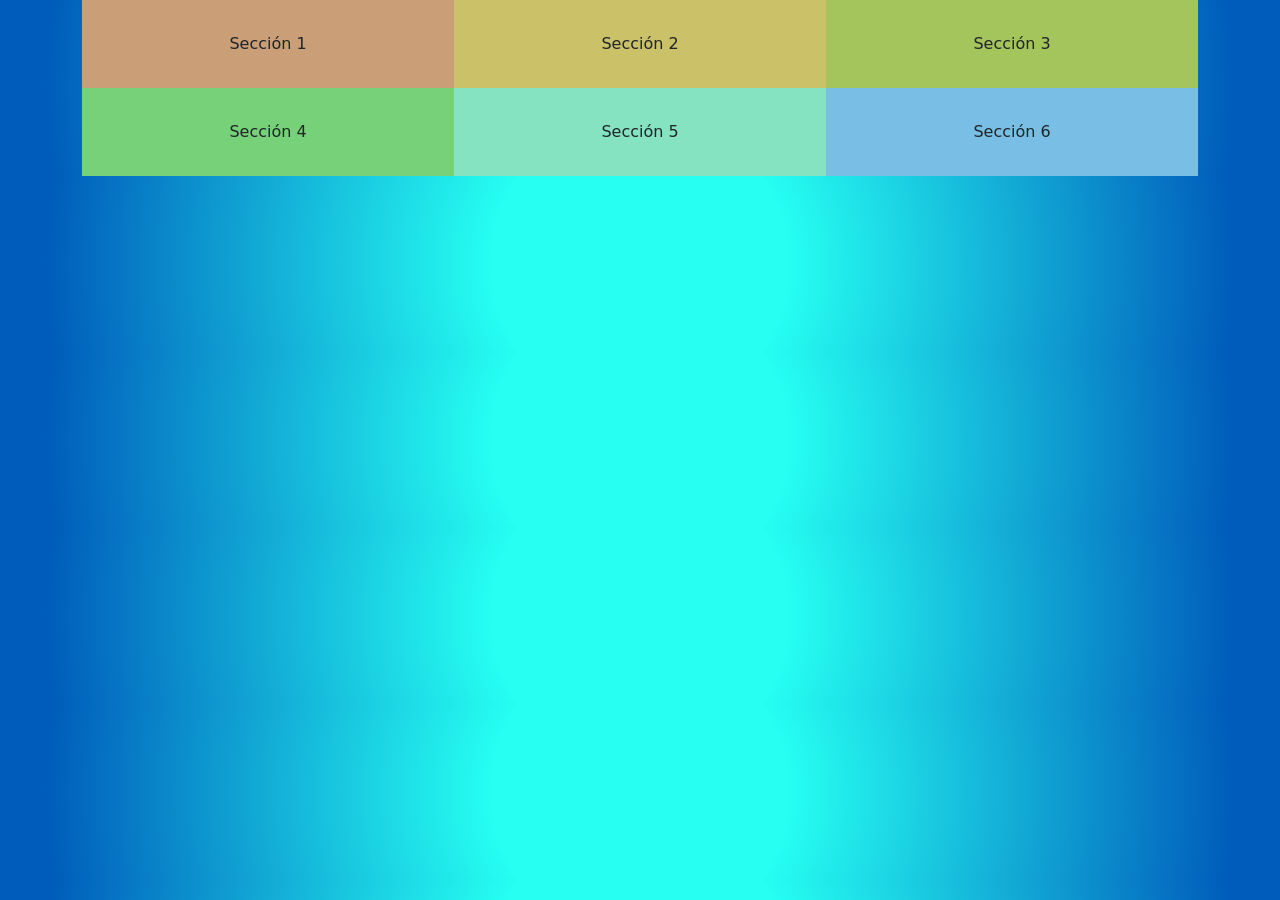
<file: tp-5/layout-1.html>
<!DOCTYPE html>
<html>
<head>
  <link rel="icon" href="../../media/favicon.ico"/>  
  <meta charset="utf-8">
  <meta name="viewport" content="width=device-width, initial-scale=1">
  <title>TP5 | Bootstrap | Ramirez Tomas</title>
  <style type="text/css">
    .section { padding: 2em 0 }
    .section-1 { background-color: #CA9F77;}
    .section-2 { background-color: #CBC168;}
    .section-3 { background-color: #A3C55B;}
    .section-4 { background-color: #76D179;}
    .section-5 { background-color: #85E3C1;}
    .section-6 { background-color: #79BFE5;}

    body 
    {
      font-family:Century Gothic;
      background: rgb(17, 114, 107);
      background: radial-gradient(circle, rgba(38,255,242,1) 23%, rgba(0,92,187,1) 92%);
      -webkit-background-size: cover;
      -moz-background-size: cover;
      -o-background-size: cover;
      background-size: cover;
    }
  </style>
  <link href="https://cdn.jsdelivr.net/npm/bootstrap@5.1.3/dist/css/bootstrap.min.css" rel="stylesheet">
</head>
<body>
<div class="container">
<div class="row g-0 text-center">

  <div class="col-12 col-sm-6 col-md-4">
    <div class="section section-1">Sección 1</div>
  </div>

  <div class="col-12 col-sm-6 col-md-4">
    <div class="section section-2">Sección 2</div>
  </div>

  <div class="col-12 col-sm-6 col-md-4">
    <div class="section section-3">Sección 3</div>
  </div>

  <div class="col-12 col-sm-6 col-md-4">
    <div class="section section-4">Sección 4</div>
  </div>

  <div class="col-12 col-sm-6 col-md-4">
    <div class="section section-5">Sección 5</div>
  </div>

  <div class="col-12 col-sm-6 col-md-4">
    <div class="section section-6">Sección 6</div>
  </div>
</div>
<script src="https://cdn.jsdelivr.net/npm/bootstrap@5.1.3/dist/js/bootstrap.bundle.min.js"></script>
</body>
</html>
</file>
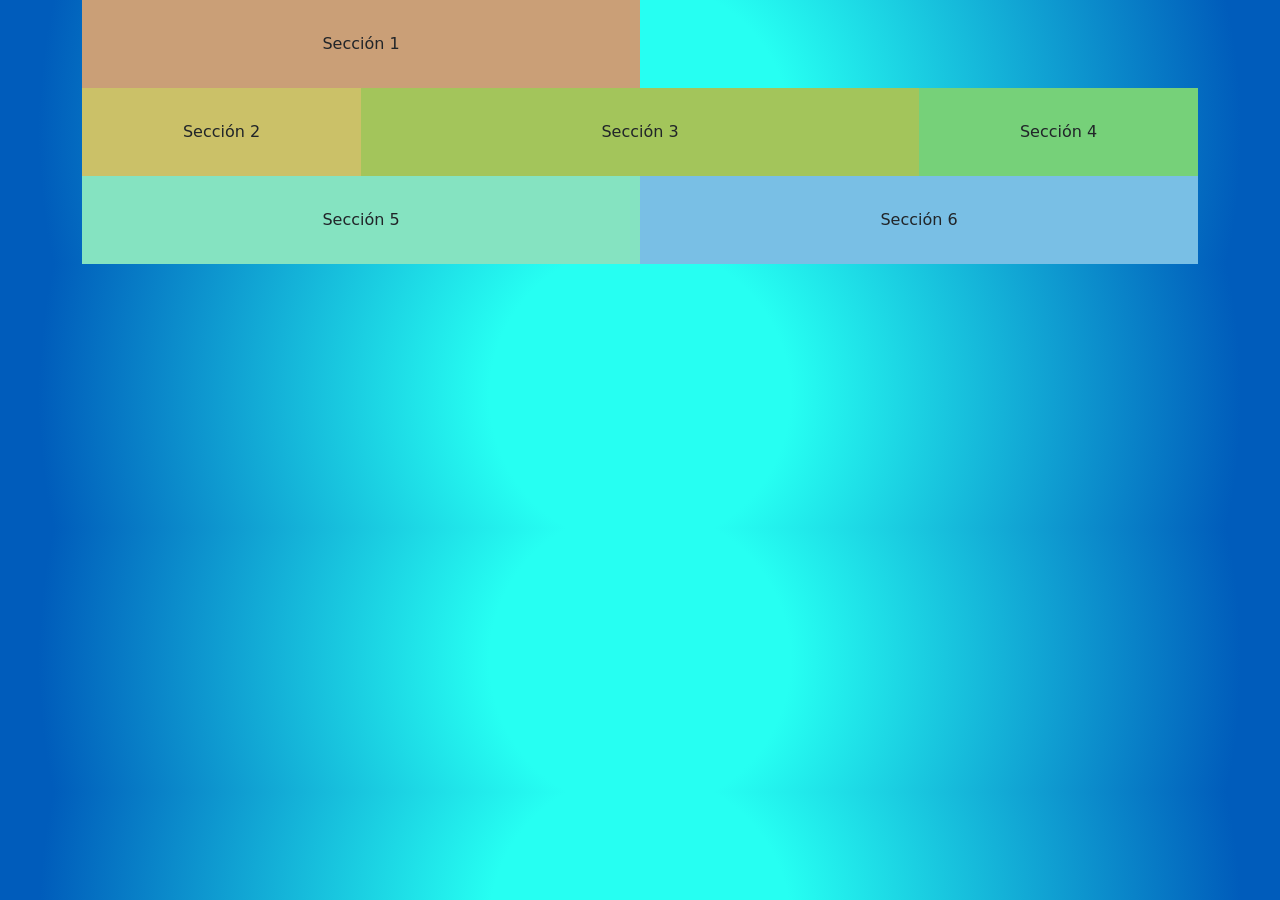
<file: tp-5/layout-2.html>
<!DOCTYPE html>
<html>
<head>
    <link rel="icon" href="../../media/favicon.ico"/>
  <meta charset="utf-8">
  <meta name="viewport" content="width=device-width, initial-scale=1">
  <title>TP5 | Ramirez Tomas</title>
  <style type="text/css">
    .section { padding: 2em 0 }
    .section-1 { background-color: #CA9F77;}
    .section-2 { background-color: #CBC168;}
    .section-3 { background-color: #A3C55B;}
    .section-4 { background-color: #76D179;}
    .section-5 { background-color: #85E3C1;}
    .section-6 { background-color: #79BFE5;}
    body 
    {
      font-family:Century Gothic;
      background: rgb(38,255,242);
      background: radial-gradient(circle, rgba(38,255,242,1) 23%, rgba(0,92,187,1) 92%);
      -webkit-background-size: cover;
      -moz-background-size: cover;
      -o-background-size: cover;
      background-size: cover;
    }
  </style>
  <link href="https://cdn.jsdelivr.net/npm/bootstrap@5.1.3/dist/css/bootstrap.min.css" rel="stylesheet">
</head>
<body>
  <div class="container">
    <div class="row g-0 text-center">
      <div class="col-12 col-sm-6">
          <div class="section section-1">Sección 1</div>
      </div>

      <div class="d-none d-sm-block w-sm-100"></div>

      <div class="col-12 col-sm-4 col-md-3">
          <div class="section section-2">Sección 2</div>
      </div>

      <div class="col-12 col-sm-4 col-md-6">
          <div class="section section-3">Sección 3</div>
      </div>

      <div class="col-12 col-sm-4 col-md-3">
          <div class="section section-4">Sección 4</div>
      </div>

      <div class="col-6">
          <div class="section section-5">Sección 5</div>
      </div>

      <div class="col-6">
          <div class="section section-6">Sección 6</div>
      </div>
    </div>
  </div>
<script src="https://cdn.jsdelivr.net/npm/bootstrap@5.1.3/dist/js/bootstrap.bundle.min.js"></script>
</body>
</html>
</file>
<file: tp-15/archivo.css>
#spinner {
    display: none;
}

.recipe-card {
    margin-bottom: 20px;
}

.recipe-img {
    width: 100%;
    height: auto;
}

.card-title {
    text-align: center;
    font-size: 1.2rem;
    font-weight: bold;
}
</file>
<file: tp-2/style.css>
body{
    background-color: #222;
    color: #ee6;
    font-family: sans-serif;
}
h1{
    text-align: center;
    color: #eee;
}
h1:hover{
    color: aqua;
}
h1,h2,h3{
    color: #eee;
    text-transform: uppercase;
}
strong{
    border-bottom: 1px solid white;
}
.the-force{
    background-color: #444;
    font-weight: 700;
}
.light-side{
    color:#66f
}
.dark-side{
    color: #f33;
}
#og-trilogy{
    list-style-type: circle;
}
.movies-list:nth-of-type(2){
    padding-left: 20px;
}
.movies-list:nth-of-type(3) li:last-child{
    margin-top: 20px;
}
p:nth-of-type(1) {
    color: #efe;
}
a:visited{
    color: grey;
}
a:not(a[href]){
    font-style: italic;
}
.movies-list li:nth-of-type(odd){
    background-color: #111;
}
.movies-list li:nth-of-type(even){
    background-color: #333;
}
</file>
<file: tp-3/style.css>
h1{
    text-align: center !important;
}
p{
    font-family: serif !important;
}
#primer-parrafo{
    background-color: #CEE !important;
}
p.importante em{
    color: #933 !important;
}
a{
    outline: 1px solid #333 !important;
}
p.fuente{
    opacity: 100% !important;
}
body p.fuente.parrafo{
    color: #000 !important;
}
.complicado{
    font-weight: bold !important;
    color: #C62 !important;
}
</file>
<file: tp-5/style.css>
@keyframes myAnim {
  0% {
    transform: translate(0);
  }

  10% {
    transform: translate(-2px, -2px);
  }

  20% {
    transform: translate(2px, -2px);
  }

  30% {
    transform: translate(-2px, 2px);
  }

  40% {
    transform: translate(2px, 2px);
  }

  50% {
    transform: translate(-2px, -2px);
  }

  60% {
    transform: translate(2px, -2px);
  }

  70% {
    transform: translate(-2px, 2px);
  }

  80% {
    transform: translate(-2px, -2px);
  }

  90% {
    transform: translate(2px, -2px);
  }

  100% {
    transform: translate(0);
  }
}


body {
  font-family:Century Gothic;
  background: rgb(60, 44, 150);
  background: radial-gradient(circle, rgb(255, 37, 208) 23%, rgb(143, 0, 124) 92%);
  -webkit-background-size: cover;
  -moz-background-size: cover;
  -o-background-size: cover;
  background-size: cover;
  padding: 200px 0;
  text-align: center;
}

h1,
h2 {
  margin: 0;
}

.hero {
  font-size: 4.0rem ;
  line-height: 2.5;
  display: inline-block;
  color: #fff;
  z-index: 2;
  letter-spacing: 10px;
  animation: myAnim 1s cubic-bezier(0.11, 0, 0.5, 0) 0s infinite alternate forwards;
  filter: drop-shadow(0 1px 3px);

}

.layers {
  position: relative;
}

.layers::before,
.layers::after {
  content: attr(data-text);
  position: absolute;
  width: 110%;
  z-index: -1;
}

.layers::before {
  top: 10px;
  left: 15px;
  color: #f83123;
}

.layers::after {
  top: 5px;
  left: -10px;
  color: #1bc7fb;
}

.single-path {
  clip-path: polygon(
    0% 12%,
    53% 12%,
    53% 26%,
    25% 26%,
    25% 86%,
    31% 86%,
    31% 0%,
    53% 0%,
    53% 84%,
    92% 84%,
    92% 82%,
    70% 82%,
    70% 29%,
    78% 29%,
    78% 65%,
    69% 65%,
    69% 66%,
    77% 66%,
    77% 45%,
    85% 45%,
    85% 26%,
    97% 26%,
    97% 28%,
    84% 28%,
    84% 34%,
    54% 34%,
    54% 89%,
    30% 89%,
    30% 58%,
    83% 58%,
    83% 5%,
    68% 5%,
    68% 36%,
    62% 36%,
    62% 1%,
    12% 1%,
    12% 34%,
    60% 34%,
    60% 57%,
    98% 57%,
    98% 83%,
    1% 83%,
    1% 53%,
    91% 53%,
    91% 84%,
    8% 84%,
    8% 83%,
    4% 83%
  );
}

.paths {
  animation: paths 5s step-end infinite;
}

@keyframes paths {
  0% {
    clip-path: polygon(
      0% 43%,
      83% 43%,
      83% 22%,
      23% 22%,
      23% 24%,
      91% 24%,
      91% 26%,
      18% 26%,
      18% 83%,
      29% 83%,
      29% 17%,
      41% 17%,
      41% 39%,
      18% 39%,
      18% 82%,
      54% 82%,
      54% 88%,
      19% 88%,
      19% 4%,
      39% 4%,
      39% 14%,
      76% 14%,
      76% 52%,
      23% 52%,
      23% 35%,
      19% 35%,
      19% 8%,
      36% 8%,
      36% 31%,
      73% 31%,
      73% 16%,
      1% 16%,
      1% 56%,
      50% 56%,
      50% 8%
    );
  }

  5% {
    clip-path: polygon(
      0% 29%,
      44% 29%,
      44% 83%,
      94% 83%,
      94% 56%,
      11% 56%,
      11% 64%,
      94% 64%,
      94% 70%,
      88% 70%,
      88% 32%,
      18% 32%,
      18% 96%,
      10% 96%,
      10% 62%,
      9% 62%,
      9% 84%,
      68% 84%,
      68% 50%,
      52% 50%,
      52% 55%,
      35% 55%,
      35% 87%,
      25% 87%,
      25% 39%,
      15% 39%,
      15% 88%,
      52% 88%
    );
  }

  30% {
    clip-path: polygon(
      0% 53%,
      93% 53%,
      93% 62%,
      68% 62%,
      68% 37%,
      97% 37%,
      97% 89%,
      13% 89%,
      13% 45%,
      51% 45%,
      51% 88%,
      17% 88%,
      17% 54%,
      81% 54%,
      81% 75%,
      79% 75%,
      79% 76%,
      38% 76%,
      38% 28%,
      61% 28%,
      61% 12%,
      55% 12%,
      55% 62%,
      68% 62%,
      68% 51%,
      0% 51%,
      0% 92%,
      63% 92%,
      63% 4%,
      65% 4%
    );
  }

  45% {
    clip-path: polygon(
      0% 33%,
      2% 33%,
      2% 69%,
      58% 69%,
      58% 94%,
      55% 94%,
      55% 25%,
      33% 25%,
      33% 85%,
      16% 85%,
      16% 19%,
      5% 19%,
      5% 20%,
      79% 20%,
      79% 96%,
      93% 96%,
      93% 50%,
      5% 50%,
      5% 74%,
      55% 74%,
      55% 57%,
      96% 57%,
      96% 59%,
      87% 59%,
      87% 65%,
      82% 65%,
      82% 39%,
      63% 39%,
      63% 92%,
      4% 92%,
      4% 36%,
      24% 36%,
      24% 70%,
      1% 70%,
      1% 43%,
      15% 43%,
      15% 28%,
      23% 28%,
      23% 71%,
      90% 71%,
      90% 86%,
      97% 86%,
      97% 1%,
      60% 1%,
      60% 67%,
      71% 67%,
      71% 91%,
      17% 91%,
      17% 14%,
      39% 14%,
      39% 30%,
      58% 30%,
      58% 11%,
      52% 11%,
      52% 83%,
      68% 83%
    );
  }

  76% {
    clip-path: polygon(
      0% 26%,
      15% 26%,
      15% 73%,
      72% 73%,
      72% 70%,
      77% 70%,
      77% 75%,
      8% 75%,
      8% 42%,
      4% 42%,
      4% 61%,
      17% 61%,
      17% 12%,
      26% 12%,
      26% 63%,
      73% 63%,
      73% 43%,
      90% 43%,
      90% 67%,
      50% 67%,
      50% 41%,
      42% 41%,
      42% 46%,
      50% 46%,
      50% 84%,
      96% 84%,
      96% 78%,
      49% 78%,
      49% 25%,
      63% 25%,
      63% 14%
    );
  }

  90% {
    clip-path: polygon(
      0% 41%,
      13% 41%,
      13% 6%,
      87% 6%,
      87% 93%,
      10% 93%,
      10% 13%,
      89% 13%,
      89% 6%,
      3% 6%,
      3% 8%,
      16% 8%,
      16% 79%,
      0% 79%,
      0% 99%,
      92% 99%,
      92% 90%,
      5% 90%,
      5% 60%,
      0% 60%,
      0% 48%,
      89% 48%,
      89% 13%,
      80% 13%,
      80% 43%,
      95% 43%,
      95% 19%,
      80% 19%,
      80% 85%,
      38% 85%,
      38% 62%
    );
  }

  1%,
  7%,
  33%,
  47%,
  78%,
  93% {
    clip-path: none;
  }
}

.movement {
  position: relative;
  animation: movement 8s step-end infinite;
}

@keyframes movement {
  0% {
    top: 0px;
    left: -20px;
  }

  15% {
    top: 10px;
    left: 10px;
  }

  60% {
    top: 5px;
    left: -10px;
  }

  75% {
    top: -5px;
    left: 20px;
  }

  100% {
    top: 10px;
    left: 5px;
  }
}

.opacity {
  animation: opacity 5s step-end infinite;
}

@keyframes opacity {
  0% {
    opacity: 0.1;
  }

  5% {
    opacity: 0.7;
  }

  30% {
    opacity: 0.4;
  }

  45% {
    opacity: 0.6;
  }

  76% {
    opacity: 0.4;
  }

  90% {
    opacity: 0.8;
  }

  1%,
  7%,
  33%,
  47%,
  78%,
  93% {
    opacity: 0;
  }
}

.font {
  animation: font 7s step-end infinite;
}

@keyframes font {
  0% {
    font-weight: 100;
    color: #e41d2d;
    filter: blur(3px);
  }

  20% {
    font-weight: 500;
    color: rgb(233, 130, 34);
    filter: blur(2px);
  }

  50% {
    font-weight: 300;
    color: #1bc7fb;
    filter: blur(2px);
  }

  60% {
    font-weight: 700;
    color: #fff;
    filter: blur(1px);
  }

  90% {
    font-weight: 500;
    color: #39e49d;
    filter: blur(6px);
  }
}

.glitch span {
  animation: paths 5s step-end infinite;
}

.glitch::before {
  animation: paths 5s step-end infinite, opacity 5s step-end infinite,
    font 8s step-end infinite, movement 10s step-end infinite;
}

.glitch::after {
  animation: paths 5s step-end infinite, opacity 5s step-end infinite,
    font 7s step-end infinite, movement 8s step-end infinite;
}



.container 
{
  font-size: 1.5rem;
  color: #FFFFFF;
  list-style: none;
  margin: auto;
  padding: 10px;
  border-radius: 5px;
  border: 1px solid white;
  align-items: left;
  width:17em;
  font-family: 'Franklin Gothic Medium', 'Arial Narrow', Arial, sans-serif;
}

.container li a 
{
  color: #ffffffe5;
  text-shadow: 3px 2px 2px rgb(0, 0, 0);
  text-decoration: none;
  
}

.container li:hover a::after 
{
  font-size: 1.5rem;
}
</file>
